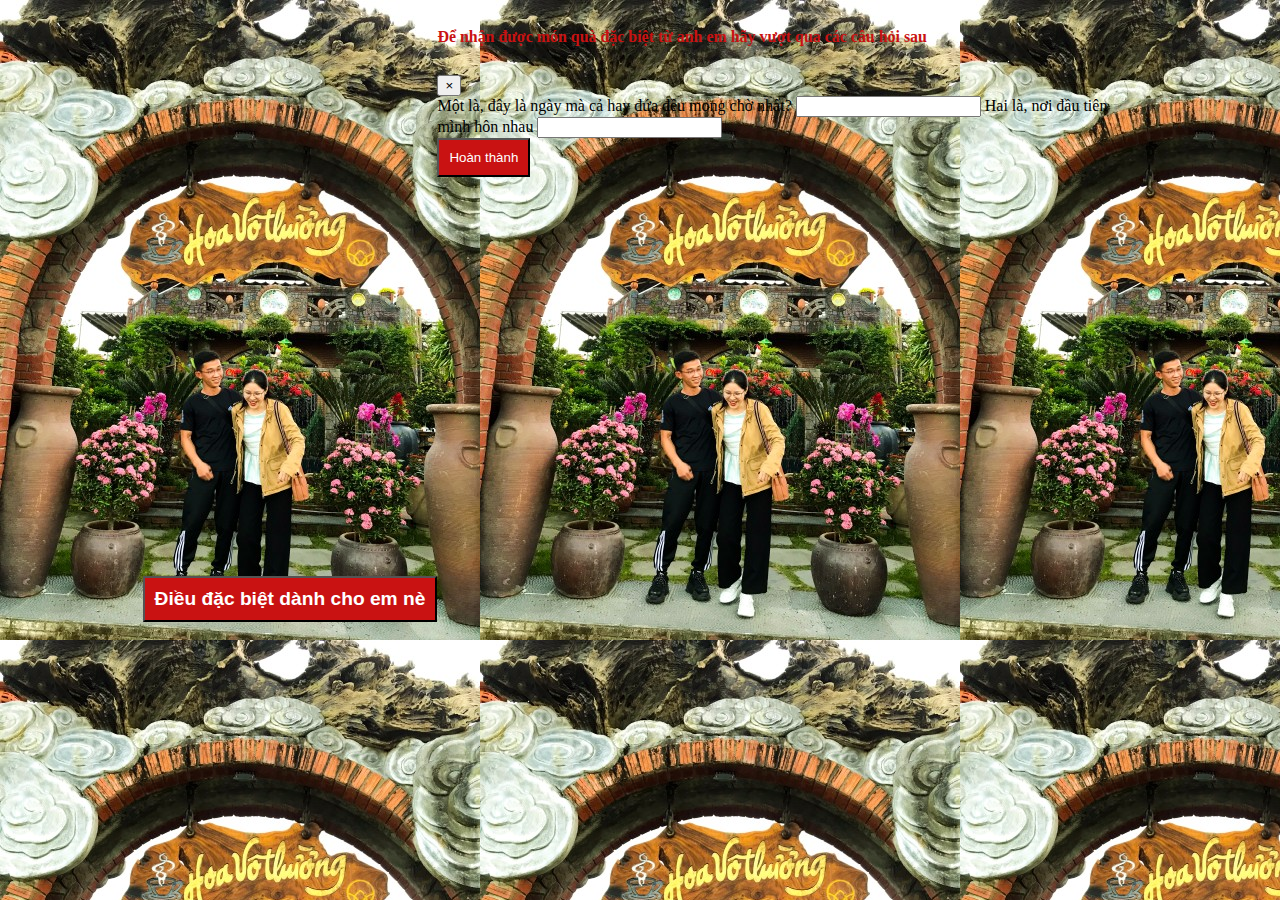
<file: index.html>
<!DOCTYPE html>
<html lang="en">

<head>
      <meta charset="UTF-8">
      <meta name="viewport" content="width=device-width, initial-scale=1.0">
      <meta http-equiv="X-UA-Compatible" content="ie=edge">
      <!-- Main css -->
      <link rel="stylesheet" href="./style.css">
      <!-- BS 4 -->
      <link rel="stylesheet" href="https://cdn.jsdelivr.net/npm/bootstrap@4.5.3/dist/css/bootstrap.min.css" integrity="sha384-TX8t27EcRE3e/ihU7zmQxVncDAy5uIKz4rEkgIXeMed4M0jlfIDPvg6uqKI2xXr2" crossorigin="anonymous">
      <title>LOVE STORY</title>
</head>

<body style="background-image: url(./4450.jpg); background-repeat: repeat;">
      <div id="root" class="h-100">

            <audio src="./mylove.mp3" autoplay="true"></audio>
            <div class="wrapper">
                  <!-- Button trigger modal -->
                  <button type="button" class="btn next btn1" data-toggle="modal" data-target="#exampleModal">
                        Điều đặc biệt dành cho em nè
                  </button>

                  <!-- Modal -->
                  <div class="modal fade" id="exampleModal" tabindex="-1" aria-labelledby="exampleModalLabel"
                        aria-hidden="true">
                        <div class="modal-dialog">
                              <div class="modal-content">
                                    <div class="modal-header">
                                          <h5 class="modal-title" id="exampleModalLabel">Để nhận được món quà đặc biệt từ anh em hãy vượt qua các câu hỏi sau</h5>
                                          <button type="button" class="close" data-dismiss="modal" aria-label="Close">
                                                <span aria-hidden="true">&times;</span>
                                          </button>
                                    </div>
                                    <div class="modal-body">
                                       <div class="form-group" id="">
                                         <label for="" id="label">
                                          Một là, đây là ngày mà cả hay đứa đều mong chờ nhất?
                                         </label>
                                         <input type="text" 
                                           class="form-control" name="" id="name" aria-describedby="helpId" placeholder="">
                                           <label for="" id="label">
                                                Hai là, nơi đầu tiên mình hôn nhau
                                               </label>
                                           <input type="text" 
                                           class="form-control mt-3" name="" id="address" aria-describedby="helpId" placeholder="">
                                       </div>
                                      
                                       
                                    </div>
                                    <div class="modal-footer" id="footer">
                                          <button type="button" id="logIn" class="btn next m-0">Hoàn thành</button>
                                    </div>
                              </div>
                        </div>
                  </div>
            </div>

      </div>
      <script src="./app.js"></script>
      <script src="https://code.jquery.com/jquery-3.5.1.slim.min.js" integrity="sha384-DfXdz2htPH0lsSSs5nCTpuj/zy4C+OGpamoFVy38MVBnE+IbbVYUew+OrCXaRkfj" crossorigin="anonymous"></script>
      <script src="https://cdn.jsdelivr.net/npm/bootstrap@4.5.3/dist/js/bootstrap.bundle.min.js" integrity="sha384-ho+j7jyWK8fNQe+A12Hb8AhRq26LrZ/JpcUGGOn+Y7RsweNrtN/tE3MoK7ZeZDyx" crossorigin="anonymous"></script>
</body>
</file>
<file: style.css>
body, html {
      padding: 0;
      margin: 0;
}

@import url('https://fonts.googleapis.com/css2?family=Lora&display=swap');


.wrapper{
      display:flex;
      justify-content:center;
}
.wrapper .btn1 {
      margin-top: 45% !important;
      font-size: 1.2em;
      font-weight: bold;
}
.modal-header {
      font-size: 1.2em;
      color:rgb(201, 18, 18);
      font-weight: bold;
}
.next, #logIn{
      background-color:rgb(201, 18, 18) !important;
      color:white !important;
      margin:0 !important;
      padding: 10px;
}

.link{
      background-color: rgb(201, 18, 18);
      color:white;
      padding: 5px;
      border-radius:5px;
}

#dacbiet{
      font-size: 1.5em;
      font-weight: bold;
}


@media (min-width: 576px){
      .modal-dialog {
            max-width: 700px !important;
            margin: 1.75rem auto;
      }
}
</file>
